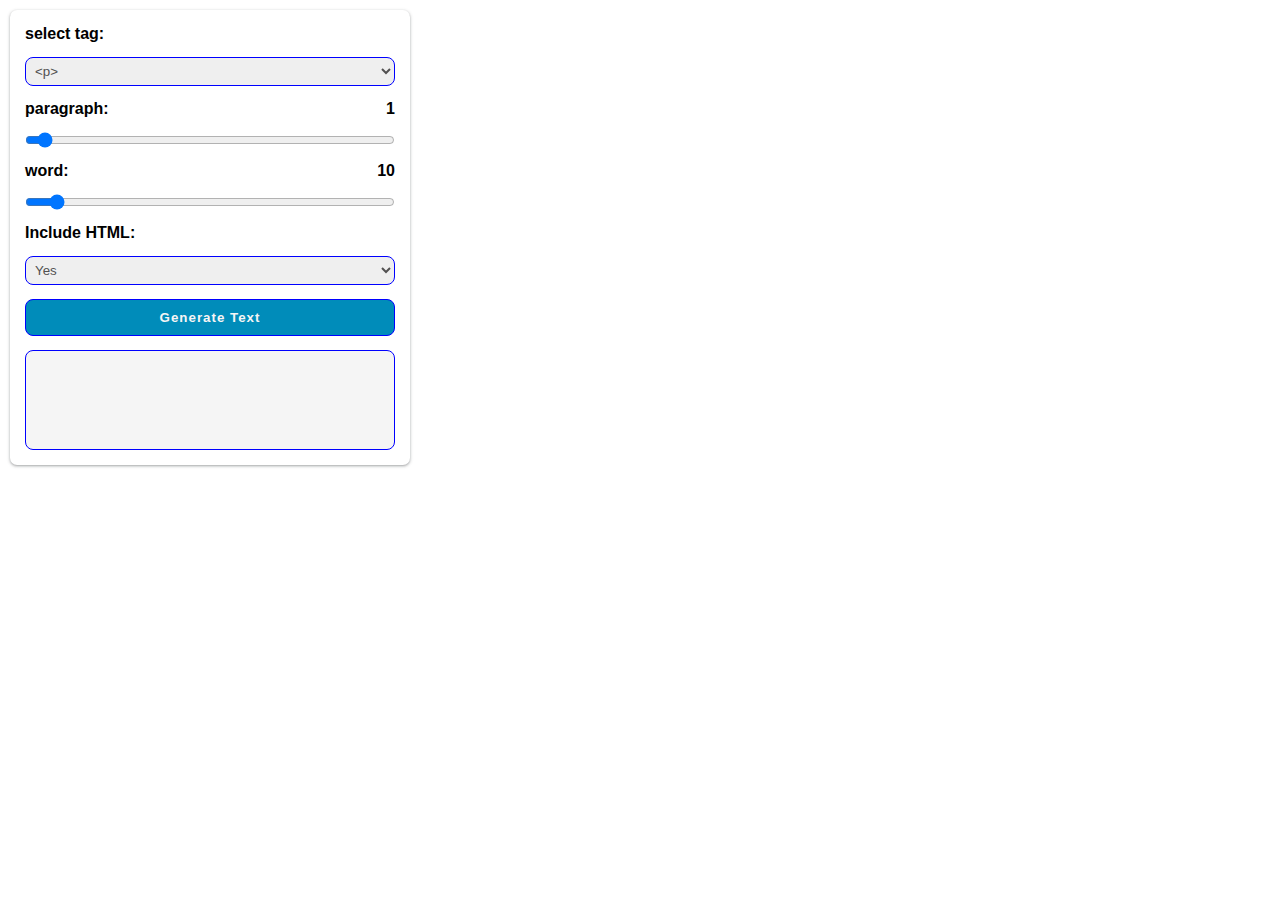
<file: 01-Lorem-Ipsum-Generator/index.html>
<!DOCTYPE html>
<html lang="en">

<head>
    <meta charset="UTF-8">
    <meta name="viewport" content="width=device-width, initial-scale=1.0">
    <title>🗨️Lorem Ipsum Generator</title>
    <!-- linke style css -->
    <link rel="stylesheet" href="./style.css">
</head>

<body>
    <form class="form-contant">
        <div class="card-contant">
            <div class="title">select tag:</div>
            <select class="select" id="tag-select">
                <!-- render-option -->
            </select>
            <div class="title">paragraph: <span id="value-para">1</span></div>
            <input type="range" id="range-paragraph" min="0" max="30" value="1">

            <div class="title">word: <span id="value-word">10</span></div>
            <input type="range" id="range-word" min="0" max="150" value="10">

            <div class="title">Include HTML:</div>
            <select class="select" id="include-html">
                <option value="yes">Yes</option>
                <option value="no">No</option>
            </select>
            
            <div><button class="btn" id="button">Generate Text</button></div>
            <div class="container-render" id="render-html">
                <!-- render from javascript -->
            </div>
        </div>
    </form>

    <!-- linke script js -->
    <script src="./script.js" type="module"></script>
</body>

</html>
</file>
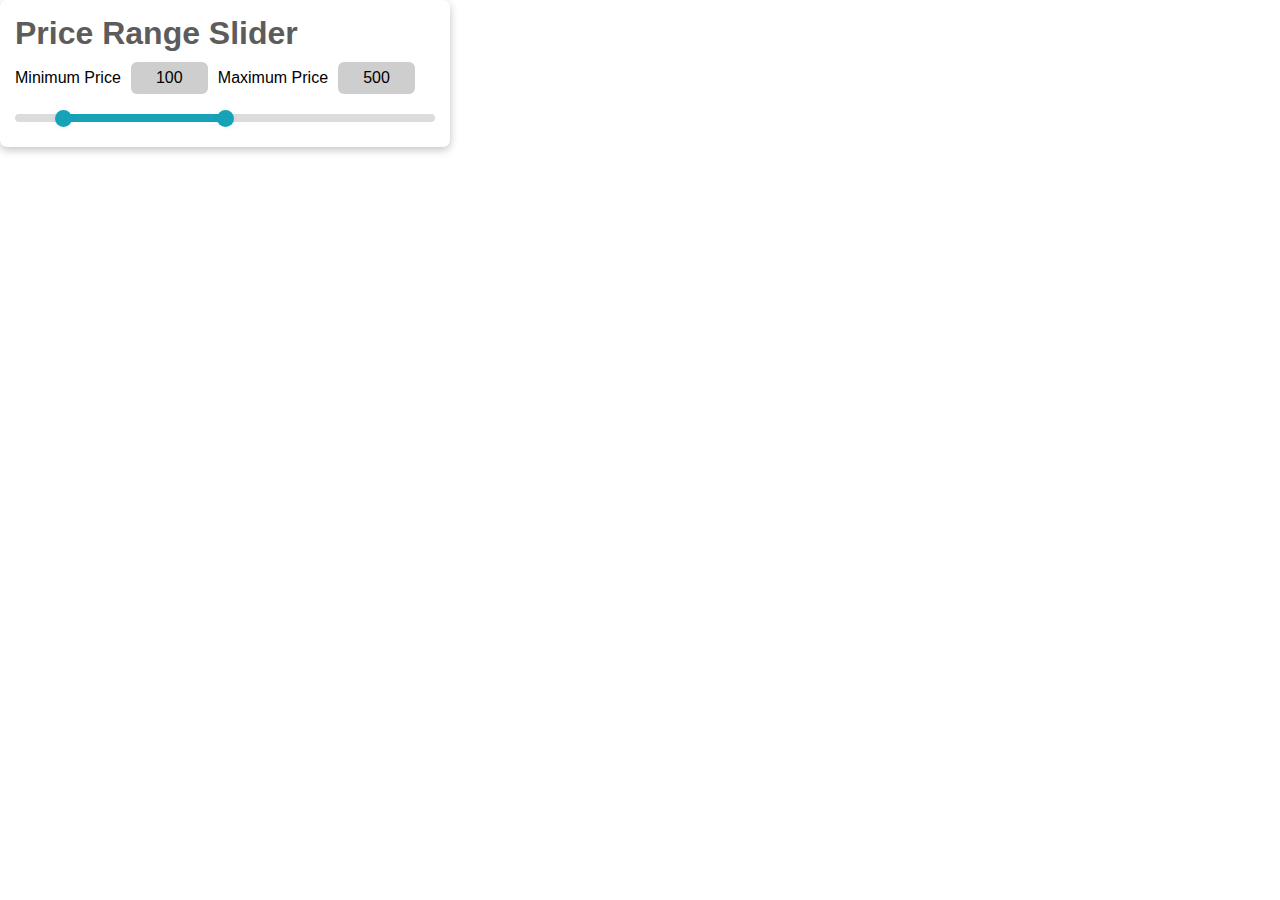
<file: 02-Price Range Slider with Min-Max Input/index.html>
<!DOCTYPE html>
<html lang="en">

<head>
    <meta charset="UTF-8">
    <meta name="viewport" content="width=device-width, initial-scale=1.0">
    <title>Price Range Slider</title>
    <!-- linke style css -->
    <link rel="stylesheet" href="./style.css">
</head>

<body>
    <div class="container-form">
        <form>
            <div class="card-form">
                <h1>Price Range Slider</h1>
                <div class="contant-input">
                    <label>Minimum Price</label>
                    <input type="number" class="min-input" value="100">
                    <label>Maximum Price</label>
                    <input type="number" class="max-input" value="500">
                </div>
                <div class="contant-slider">
                    <div class="slider"></div>
                </div>
                <div class="contant-range">
                    <input type="range" class="range-min" min="0" max="1000" value="100" step="1">
                    <input type="range" class="range-max" min="0" max="1000" value="500" step="1">
                </div>
            </div>
        </form>
    </div>

    <!-- linke javascript -->
    <script src="./script.js" type="module"></script>
</body>

</html>
</file>
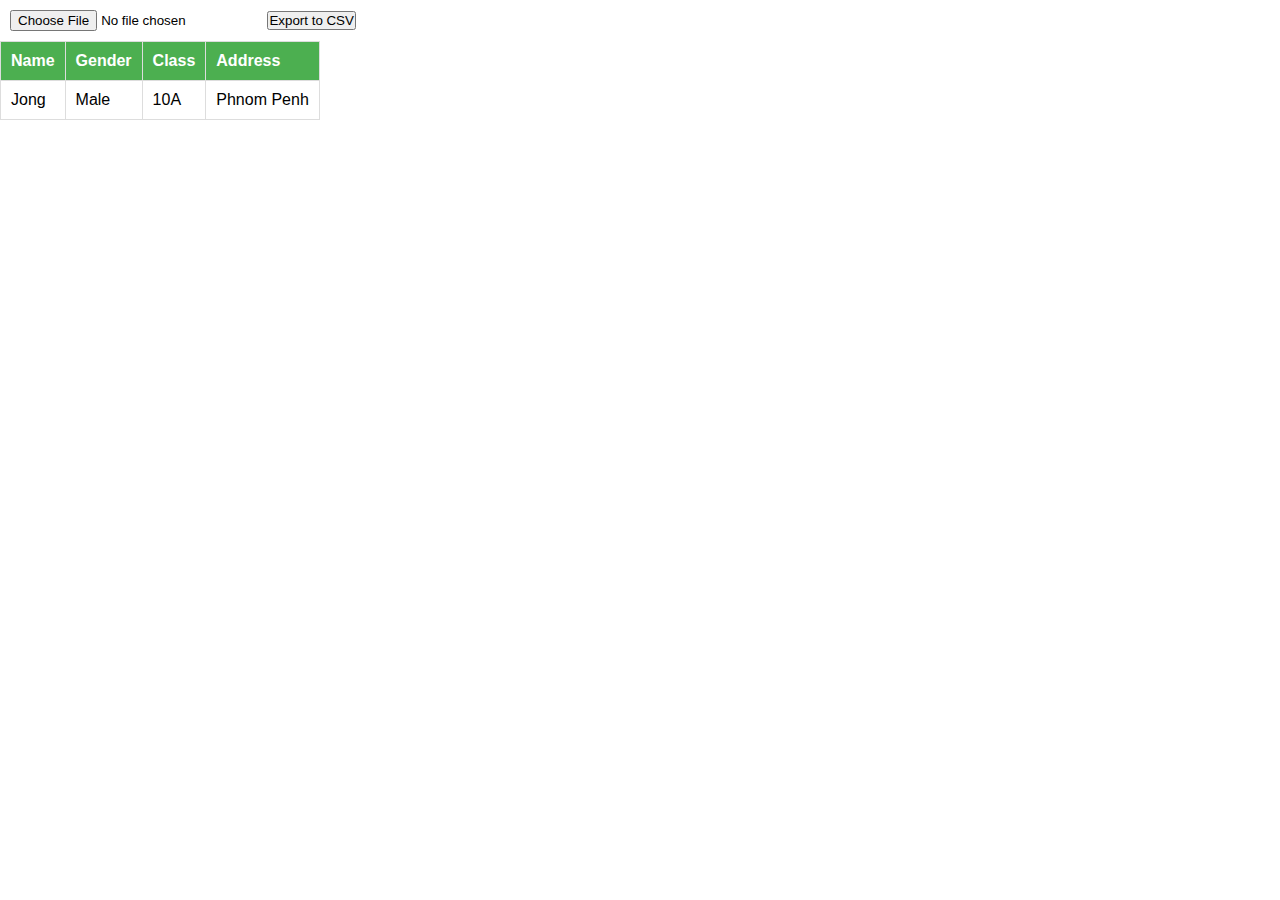
<file: 03-Data-Export-Import/index.html>
<!DOCTYPE html>
<html lang="en">
<head>
    <meta charset="UTF-8">
    <meta name="viewport" content="width=device-width, initial-scale=1.0">
    <title>Data-Export-Import</title>
    <!-- link style css -->
    <link rel="stylesheet" href="./style.css">
</head>
<body>
    <div class="container">
        <div>
            <input type="file" id="fileCsv-element" accept=".csv">
            <button type="button" id="btnExport">Export to CSV</button>
        </div>
    </div>
    <table>
        <thead>
            <tr>
                <th>Name</th>
                <th>Gender</th>
                <th>Class</th>
                <th>Address</th>
            </tr>
        </thead>
        <tbody id="tablebody">
            <tr>
                <td>Jong</td>
                <td>Male</td>
                <td>10A</td>
                <td>Phnom Penh</td>
            </tr>
        </tbody>
    </table>


    <!-- link javascript -->
    <script src="./script.js" type="module"></script>
</body>
</html>
</file>
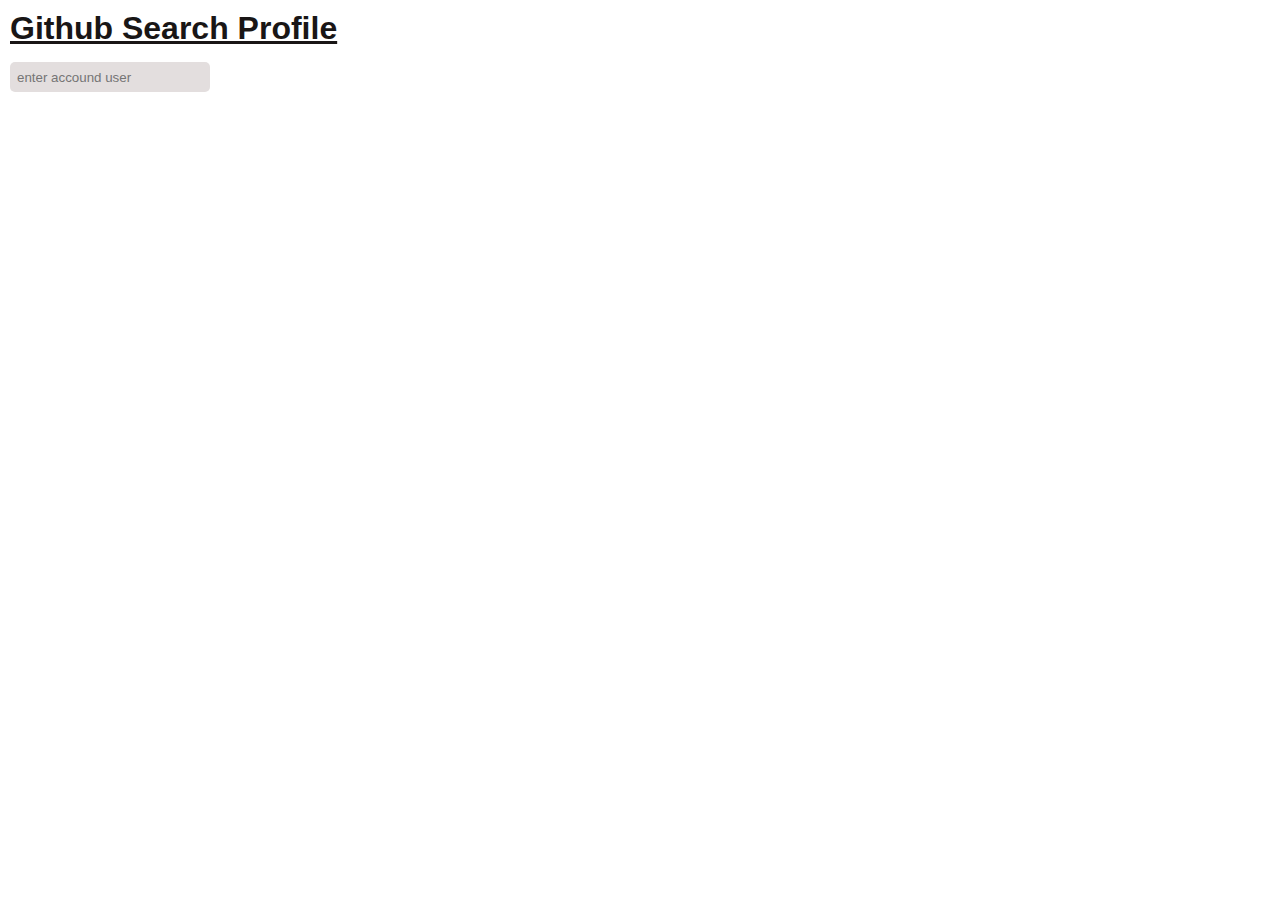
<file: 04-github-search/index.html>
<!DOCTYPE html>
<html lang="en">
<head>
    <meta charset="UTF-8">
    <meta name="viewport" content="width=device-width, initial-scale=1.0">
    <title>Github Search</title>
    <!-- link style css -->
    <link rel="stylesheet" href="./style.css">
    <style>
        * {margin: 0;padding: 0;box-sizing: border-box;font-family: Arial, Helvetica, sans-serif;}
        .container {
            margin: 10px;
        }
        .container > h1 {
            color: rgb(25, 22, 22);
            text-decoration: underline;
        }
        .container > .userForm {
            margin-top: 15px;
            display: flex;
            width: 200px;
            height: 30px;
            border-radius: 5px;
            overflow: hidden;
            transition: all .3s ease-in-out;
        }
        .container > .userForm > input {
            background-color: rgb(227, 222, 222);
            width: 100%;
            padding: 2px 7px;
            outline: none;
            border: none;
        }
        .userForm:hover{
            transform: scale(1.02);
        }
    </style>
</head>
<body>
    <!-- form -->
    <div class="container">
        <h1>Github Search Profile</h1>
        <div class="userForm"><input type="text" autocomplete="off" placeholder="enter accound user"></div>
    </div>
    <main class="main-content">
        <!-- response ui from javascript-->
    </main>
    
    <!-- link script javascrip -->
    <script src="./script.js" type="module">
        const baseUl = "";
        async function getData() {
            try{
                const response = await fetch(baseUl);
            }
            catch (error) {
                console.error(error)
            }
        }
    </script>
</body>
</html>
</file>
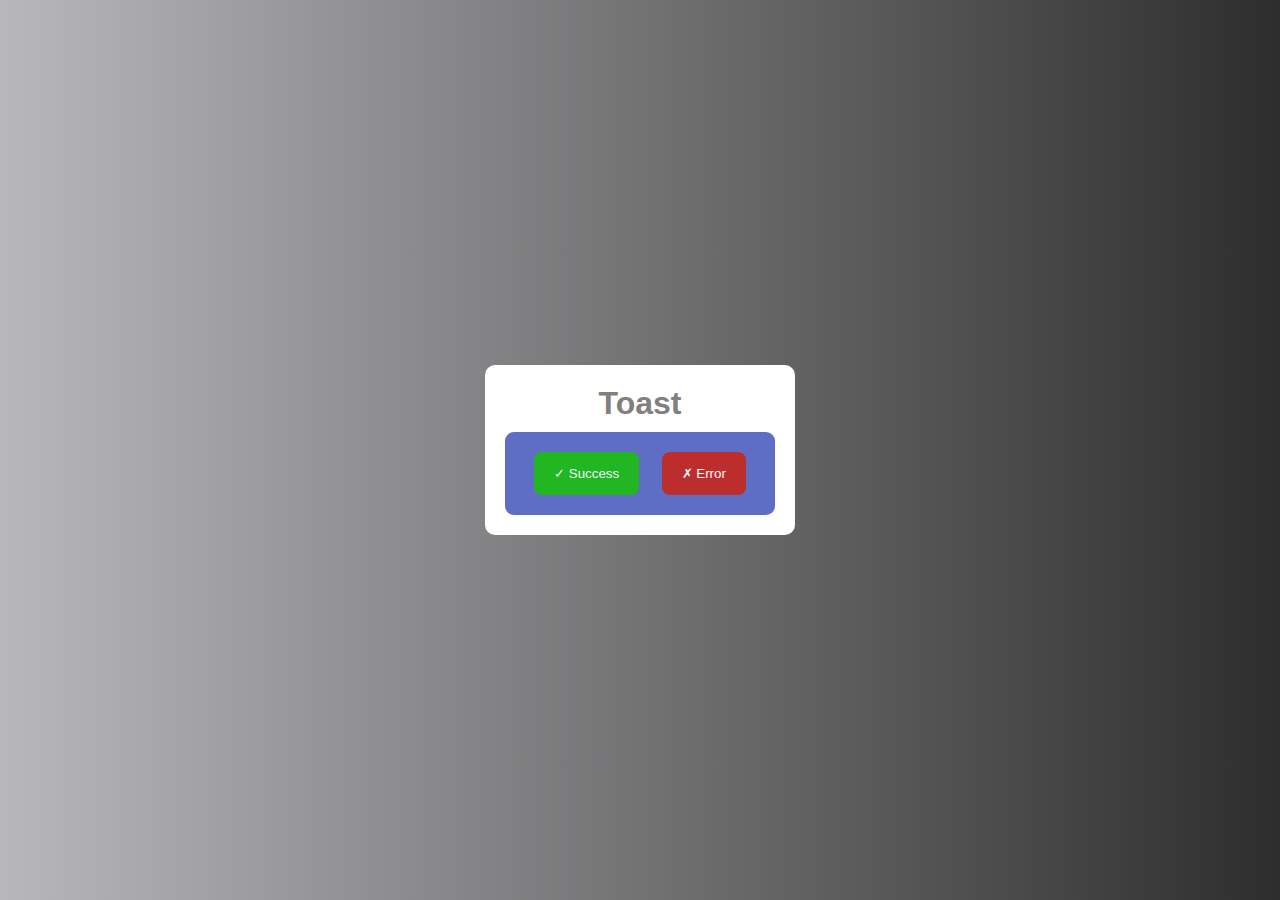
<file: 05-Toast Notification/index.html>
<!DOCTYPE html>
<html lang="en">
<head>
    <meta charset="UTF-8">
    <meta name="viewport" content="width=device-width, initial-scale=1.0">
    <title>Document</title>
    <link rel="stylesheet" href="./style.css">
    <style>

    </style>
</head>
<body>
    <div class="container">
        <h1>Toast</h1>
        <div class="card">
            <button class="btn-success" id="success">✓ Success</button>
            <button class="btn-error" id="error">✗ Error</button>
        </div>
    </div>
    <div class="toast" id="toast">

    </div>

    <script src="./script.js"></script>
</body>
</html>
</file>
<file: 01-Lorem-Ipsum-Generator/style.css>
* {
  margin: 0;
  padding: 0;
  box-sizing: border-box;
  font-family: Arial, Helvetica, sans-serif;
}
/* form contant */
.form-contant {
  margin: 10px;
  width: 400px;
  padding: 15px;
  border-radius: 7px;
  box-shadow: rgba(60, 64, 67, 0.3) 0px 1px 2px 0px,
    rgba(60, 64, 67, 0.15) 0px 1px 3px 1px;
}
/* card-contant */
.card-contant {
  display: flex;
  flex-direction: column;
  gap: 14px;
}
.card-contant > .title {
  font-size: 16px;
  font-weight: 600;
  display: flex;
  justify-content: space-between;
}
.card-contant > .select {
  padding: 5px;
  border-radius: 8px;
  border: 1px solid blue;
  color: rgb(82, 81, 81);
}
.card-contant > div > .btn {
  width: 100%;
  padding: 10px;
  border-radius: 8px;
  color: whitesmoke;
  letter-spacing: 1px;
  font-weight: 600;
  border: 1px solid blue;
  background-color: #008cba;
  cursor: pointer;
}
.card-contant > .container-render {
  min-height: 100px;

  background-color: whitesmoke;
  border: 1px solid blue;
  padding: 10px;
  border-radius: 8px;
  color: rgb(82, 81, 81);
  /* overflow-y: auto; */
  /* white-space: pre-wrap; */
}
</file>
<file: 02-Price Range Slider with Min-Max Input/style.css>
* {
  margin: 0;
  padding: 0;
  box-sizing: border-box;
  font-family: Arial, Helvetica, sans-serif;
}

.container-form {
  background-color: #fff;
  padding: 15px;
  border-radius: 7px;
  width: 450px;
  box-shadow: rgba(0, 0, 0, 0.24) 0px 3px 8px;
}

.card-form > h1 {
  color: rgb(93, 92, 92);
}
/* contant input */
.contant-input {
  margin-top: 10px;
  display: flex;
  align-items: center;
  gap: 10px;
}
.contant-input > input {
  text-align: center;
  width: 77px;
  border-radius: 6px;
  border: none;
  background-color: rgb(206, 206, 206);
  font-size: 16px;
  padding: 7px 17px;
}
input[type="number"]::-webkit-outer-spin-button,
input[type="number"]::-webkit-inner-spin-button {
  -webkit-appearance: none;
}
/* contant slider */
.contant-slider {
  margin-top: 20px;
  width: 100%;
  height: 8px;
  position: relative;
  border-radius: 10px;
  background-color: gainsboro;
}
.contant-slider > .slider {
  position: absolute;
  height: 100%;
  left: 10%;
  right: 50%;
  background-color: #17a2b8;
  border-radius: 10px;
}
/* contant range */
.contant-range {
  margin-top: 10px;
  position: relative;
}
.contant-range > input {
  top: -22px;
  position: absolute;
  width: 100%;
  background: none;
  pointer-events: none;
  cursor: pointer;
  -webkit-appearance: none;
}
/* style for the range thum in webkit browser */
.contant-range > input[type="range"]::-webkit-slider-thumb {
  height: 17px;
  width: 17px;
  border-radius: 50%;
  background: #17a2b8; /* ពណ៌ក្បាល slider */
  pointer-events: auto;
  -webkit-appearance: none;
  box-shadow: 0 0 6px rgba(0,0,0,0.05);
}

/* for firefox browsers */
.contant-range > input[type="range"]::-moz-range-thumb {
  height: 17px;
  width: 17px;
  border: none;
  border-radius: 50%;
  background: #17a2b8;
  pointer-events: auto;
  -moz-appearance: none;
}
</file>
<file: 03-Data-Export-Import/style.css>
* {
  margin: 0;
  padding: 0;
  box-sizing: border-box;
  font-family: Arial, Helvetica, sans-serif;
}
table {
  border-collapse: collapse;
  margin-top: 10px;
}
th,
td {
  padding: 10px;
  text-align: left;
  border: 1px solid #ddd;
}
th {
  background-color: #4caf50;
  color: white;
}
.container {
  margin: 10px;
}
</file>
<file: 04-github-search/style.css>
* {
  margin: 0;
  padding: 0;
  box-sizing: border-box;
  font-family: Arial, Helvetica, sans-serif;
}

.container {
  margin: 10px;
}

.container > h1 {
  color: rgb(25, 22, 22);
  text-decoration: underline;
}

.container > .userForm {
  margin-top: 15px;
  display: flex;
  width: 200px;
  height: 30px;
  border-radius: 5px;
  overflow: hidden;
  transition: all 0.3s ease-in-out;
}

.container > .userForm > input {
  background-color: rgb(227, 222, 222);
  width: 100%;
  padding: 2px 7px;
  outline: none;
  border: none;
}

.userForm:hover {
  transform: scale(1.02);
}

/* card */
#main-content {
  display: flex;
  justify-content: center;
  margin-top: 20px;
}

.profile-card {
  background: #fff;
  border-radius: 15px;
  box-shadow: 0 4px 15px rgba(0, 0, 0, 0.1);
  padding: 20px;
  width: 350px;
  text-align: center;
  font-family: Arial, sans-serif;
}

.profile-card img {
  width: 120px;
  height: 120px;
  border-radius: 50%;
  border: 4px solid #007bff;
}

.profile-card h2 {
  margin: 10px 0 5px;
}

.profile-card p {
  color: #666;
  font-size: 14px;
}

.stats {
  display: flex;
  justify-content: space-around;
  margin-top: 15px;
  background: #f8f9fa;
  padding: 10px;
  border-radius: 10px;
}
</file>
<file: 05-Toast Notification/style.css>
* {
  margin: 0;
  padding: 0;
  box-sizing: border-box;
  font-family: Arial, Helvetica, sans-serif;
}
body {
  background-image: linear-gradient(
    to right,
    rgb(184, 184, 187),
    rgb(45, 45, 45)
  );
  height: 100vh;
  display: flex;
  justify-content: center;
  align-items: center;
}
.container {
  background-color: white;
  padding: 20px;
  border-radius: 10px;
}
.container > h1 {
  text-align: center;
  color: gray;
  margin-bottom: 10px;
}
.card {
  background-color: rgb(96, 109, 196);
  color: whitesmoke;
  padding: 20px;
  border-radius: 9px;
}
.card button {
  cursor: pointer;
  border-radius: 8px;
  padding: 14px 20px;
  border: none;
  margin: 0 9px;
  color: aliceblue;
}
.card button:nth-child(1) {
  background-color: rgb(34, 182, 34);
}
.card button:nth-child(2) {
  background-color: rgb(188, 46, 46);
}

/* toast */
.toast {
  position: fixed;
  right: 20px;
  top: 20px;
  border-radius: 10px;
  display: flex;
  flex-direction: column;
  gap: 15px;
  opacity: 1;
}

/* toast body */
.toast-body {
  position: relative;
  background-color: azure;
  display: flex;
  align-items: center;
  justify-content: space-between;
  padding: 20px;
  border-radius: 16px;
  gap: 15px;
  overflow: hidden;
  width: 370px;
  transform: translateX(400px);
  opacity: 0;
  transition:
    transform 0.4s linear,
    opacity 0.4s linear;
}
/* style slide */
.toast-body.show {
  transform: translateX(0);
  opacity: 1;
}
.toast-body.hidden {
  transform: translateX(400px);
  opacity: 0;
}
.text-content {
  flex-grow: 1;
}
.toast-body .btn > button {
  font-size: 24px;
  background-color: transparent;
  border: none;
  cursor: pointer;
}
.toast-body .description {
  color: rgb(113, 112, 112);
}
/* style success */
.toast-body.success > span {
  font-size: 20px;
  color: green;
  background-color: rgb(175, 239, 173);
  width: 30px;
  height: 30px;
  border-radius: 50%;
  padding-left: 7px;
  flex-shrink: 0;
}
.toast-body.success .title {
  color: green;
  font-weight: bold;
}
.toast-body.success .progress-line {
  position: absolute;
  background-color: rgb(7, 155, 7);
  width: 100%;
  height: 5px;
  border-radius: 10px;
  bottom: -1px;
  left: 0;
  transform-origin: left;
  animation: slide 3s linear forwards;
}
/* style error */
.toast-body.error > span {
  font-size: 20px;
  color: red;
  background-color: rgb(179, 140, 140);
  width: 30px;
  height: 30px;
  border-radius: 50%;
  padding-left: 7px;
  flex-shrink: 0;
}
.toast-body.error .title {
  color: red;
  font-weight: bold;
}
.toast-body.error .progress-line {
  position: absolute;
  background-color: rgb(243, 37, 37);
  width: 100%;
  height: 5px;
  border-radius: 10px;
  bottom: -1px;
  left: 0;
  transform-origin: left;
  animation: slide 3s linear forwards;
}
@keyframes slide {
  from {
    transform: scaleX(1);
  }
  to {
    transform: scaleX(0);
  }
}
</file>
